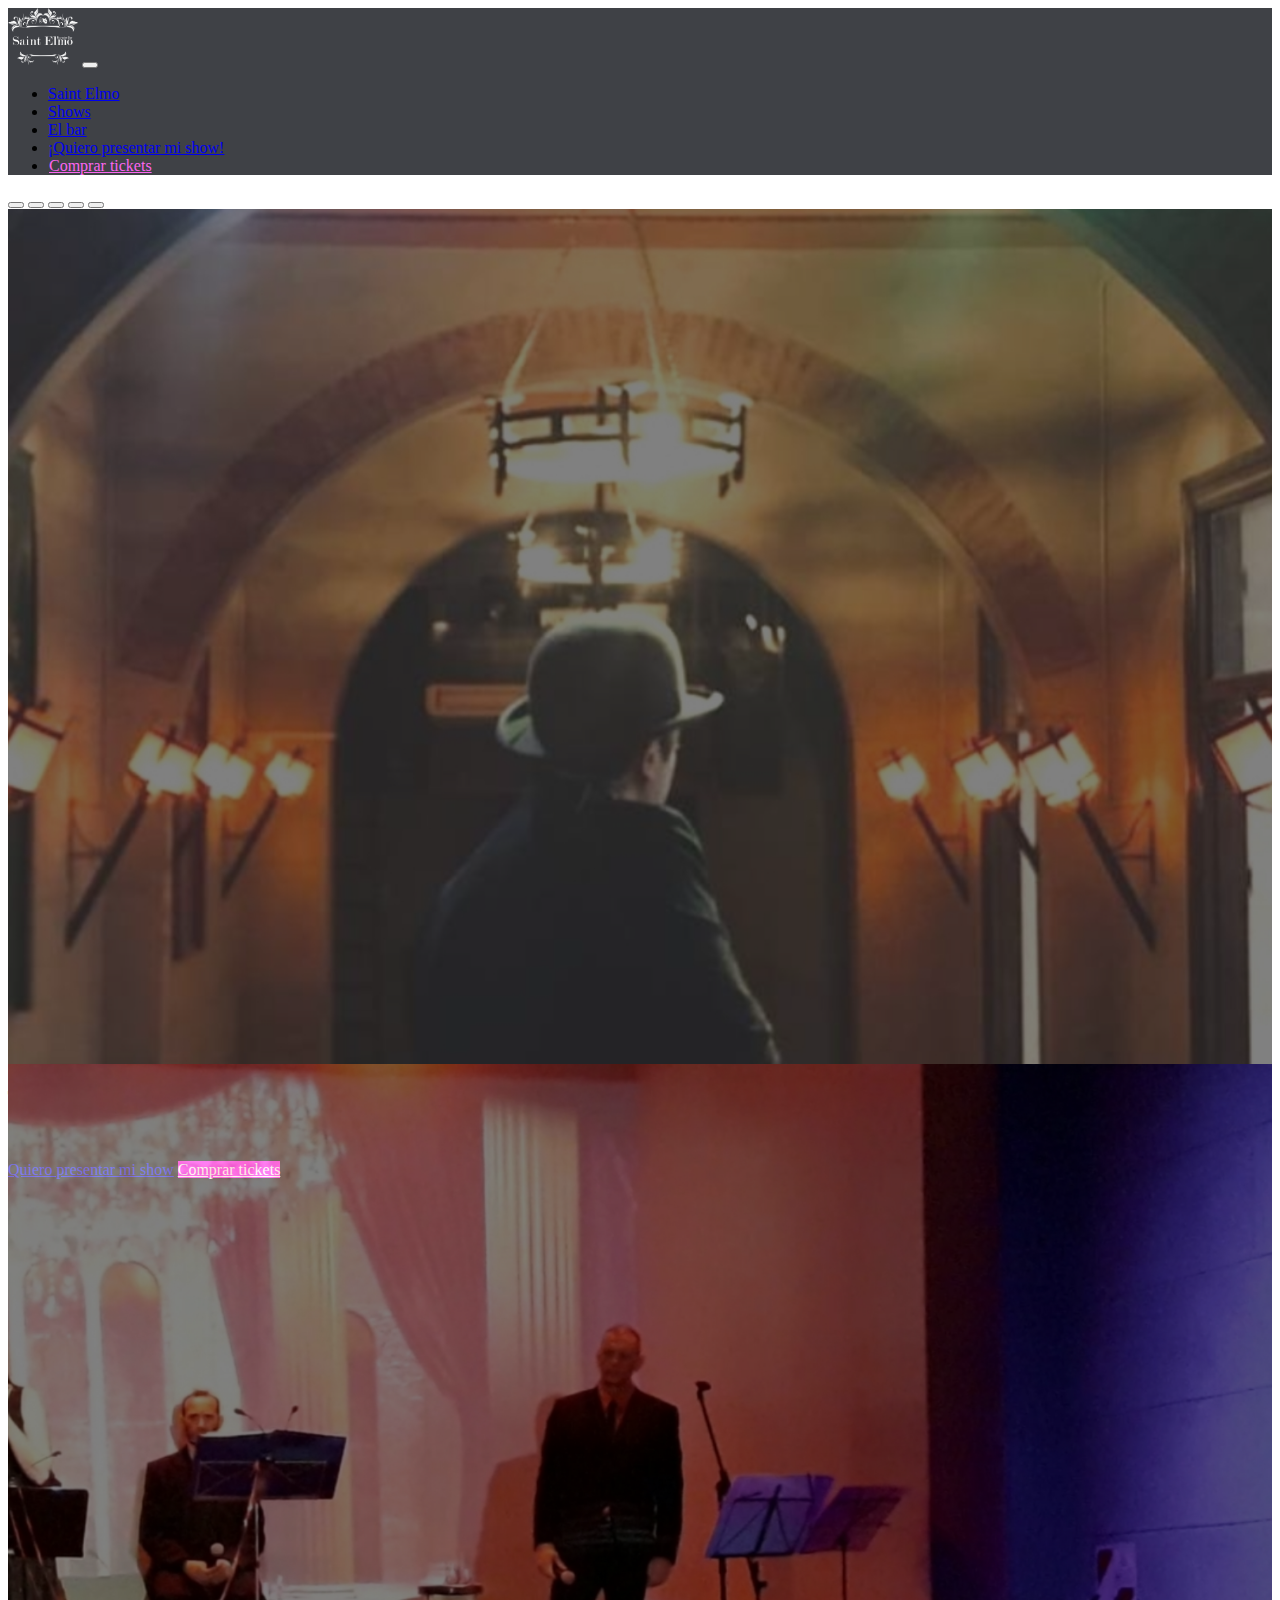
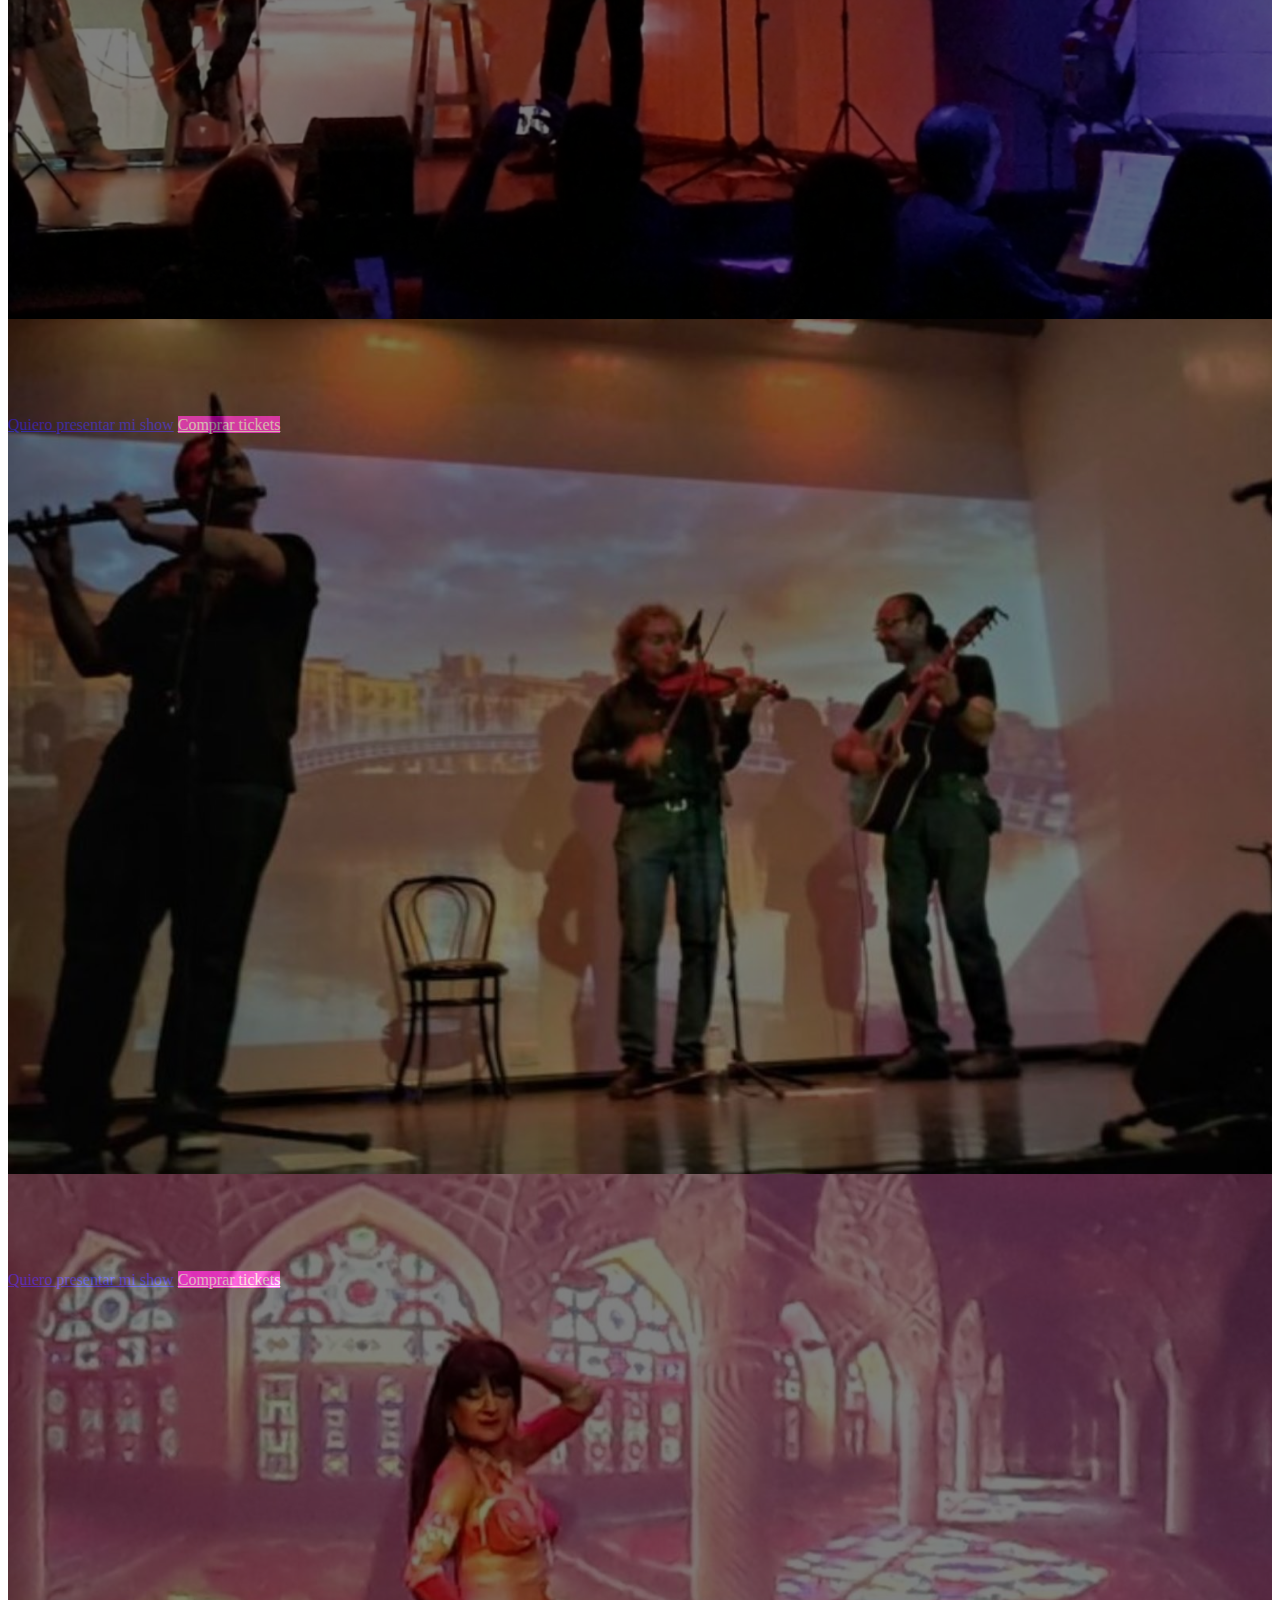
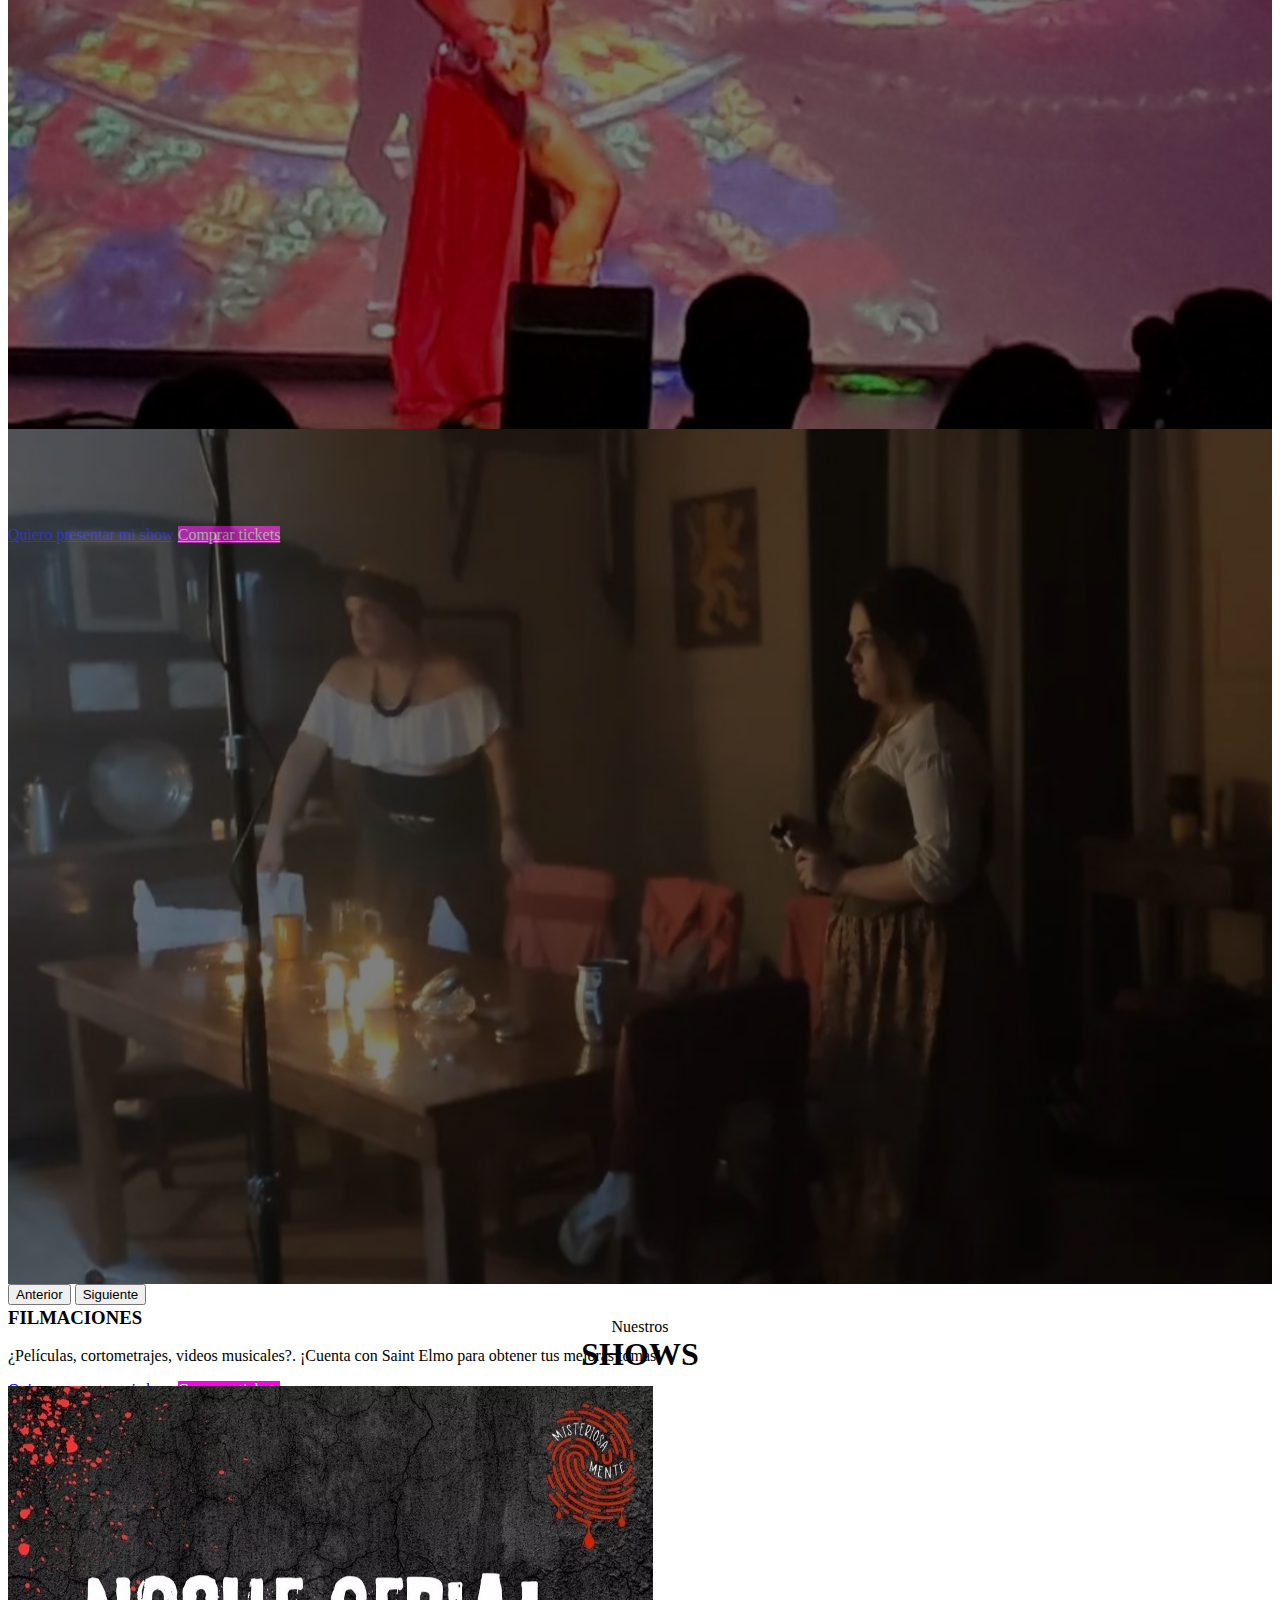
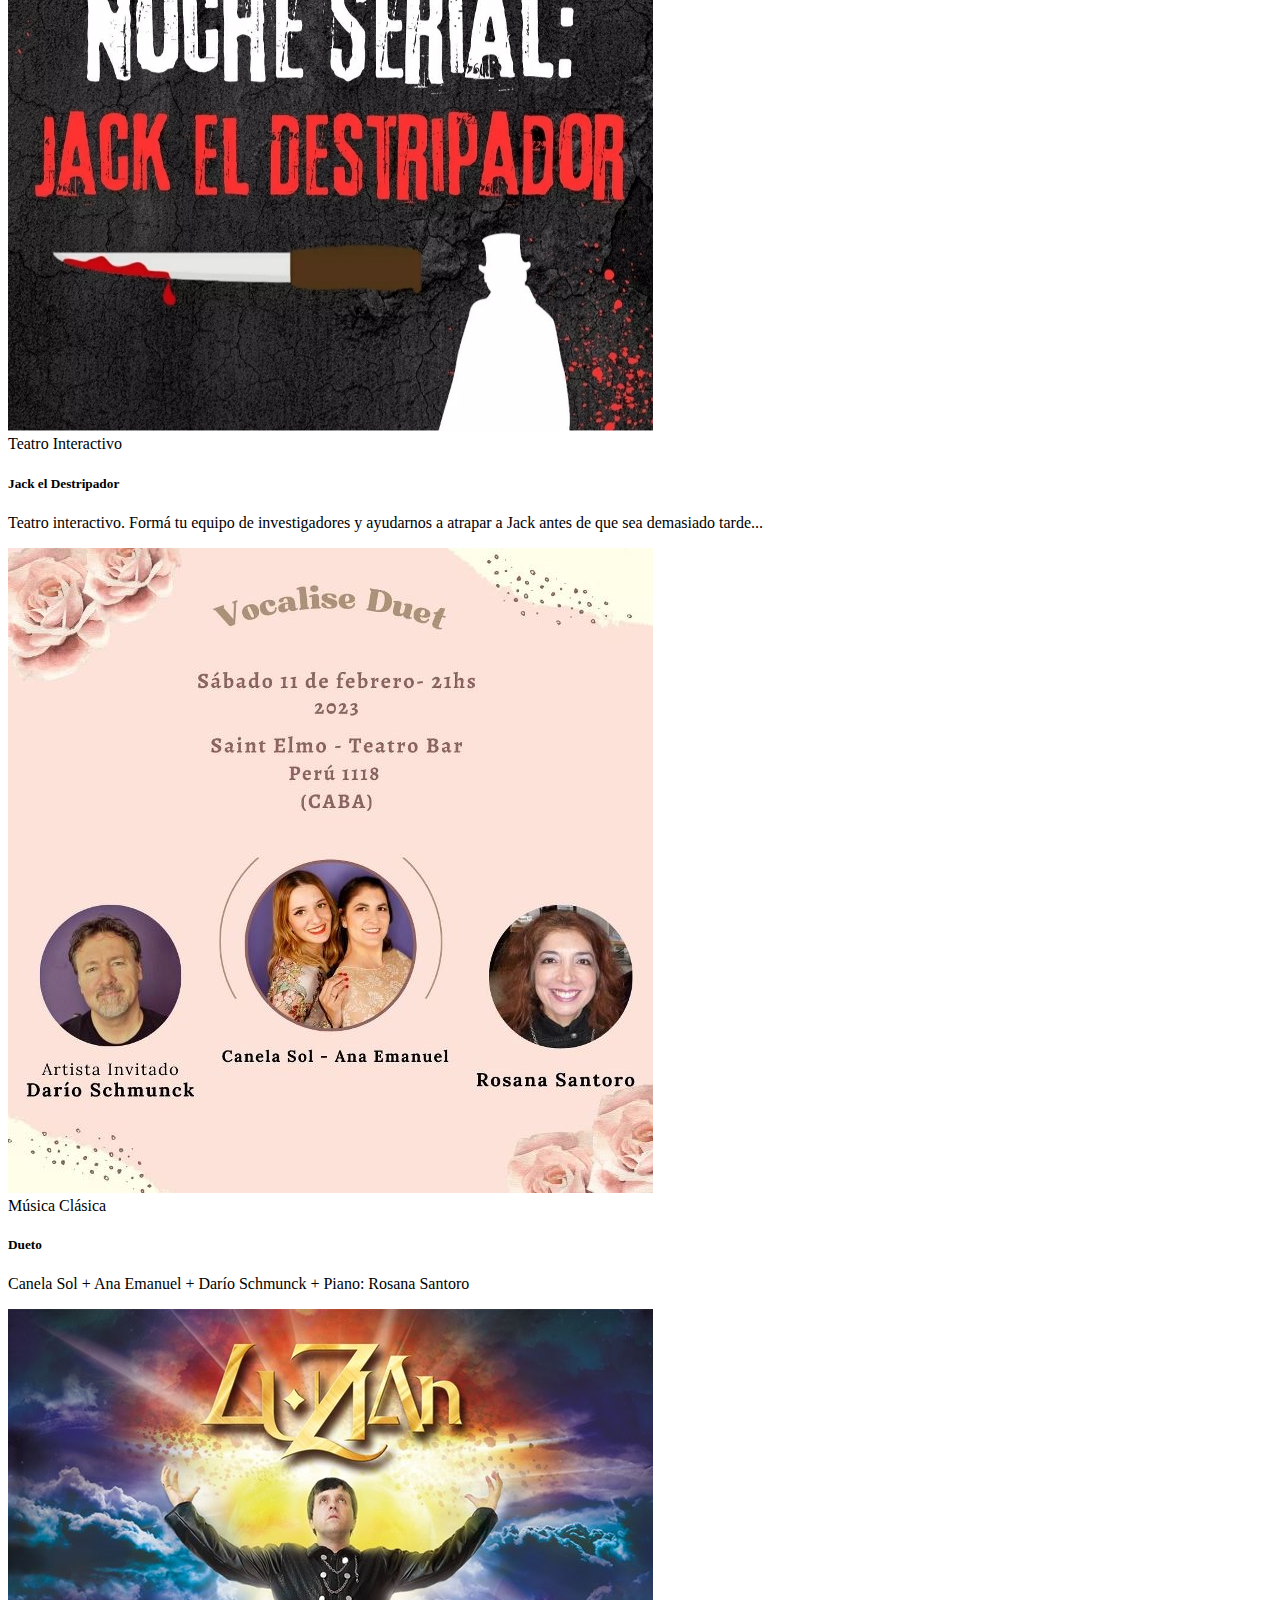
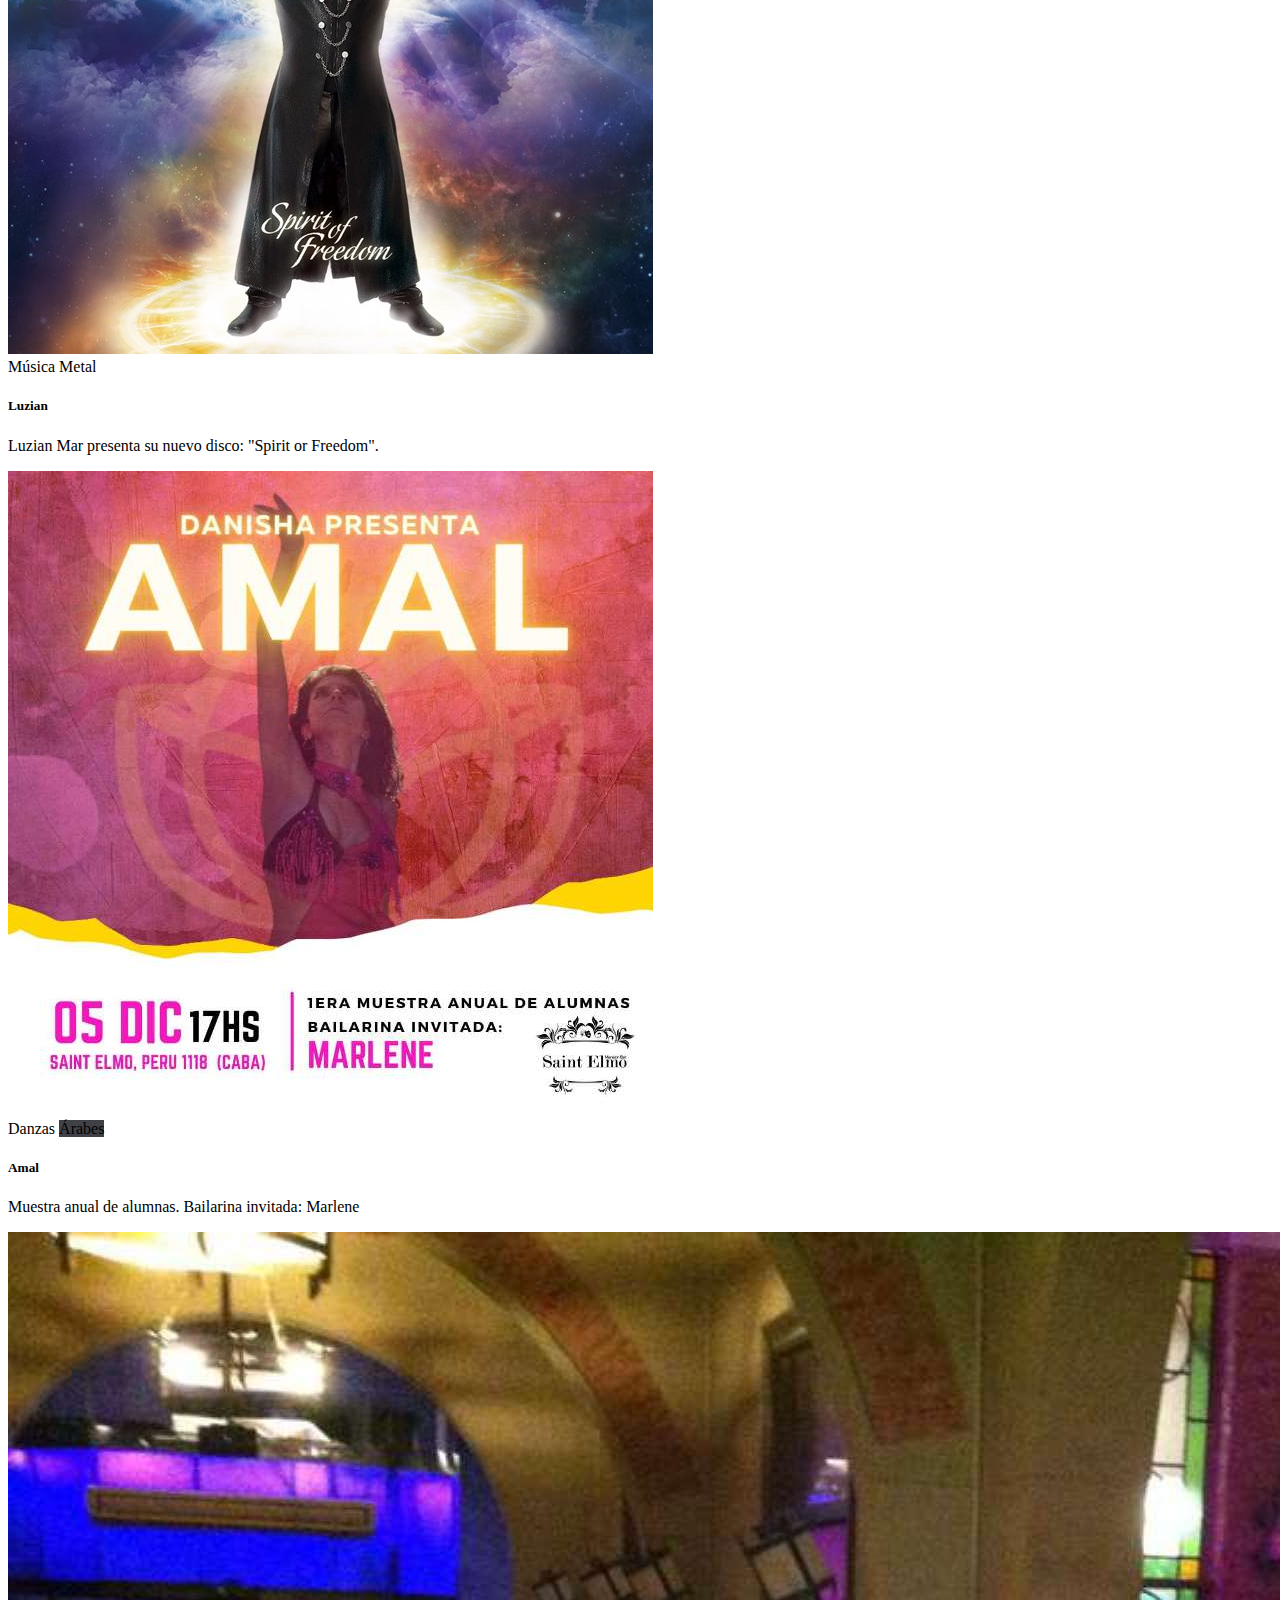
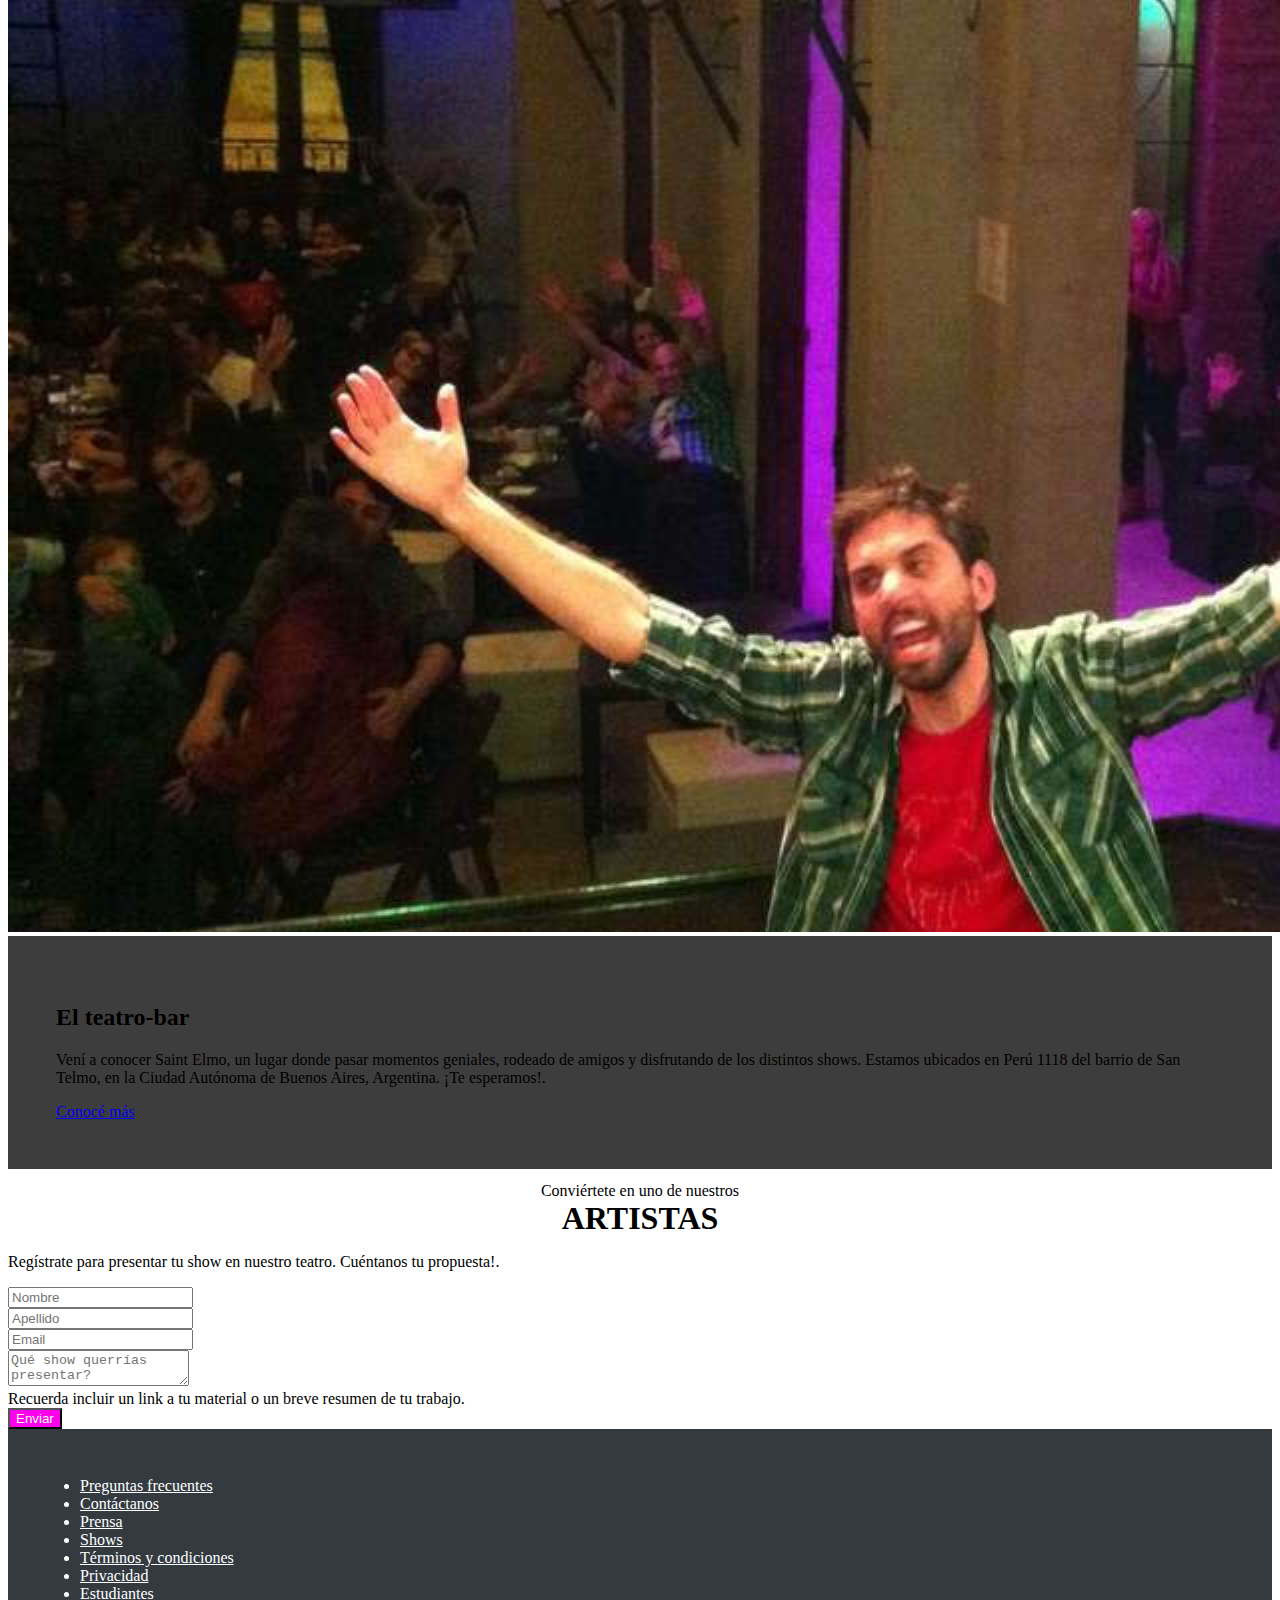
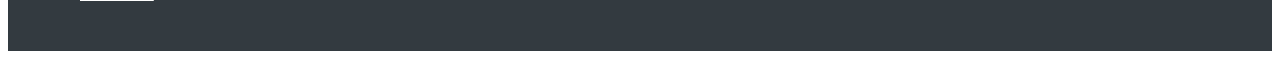
<file: index.html>
<!DOCTYPE html>
<html lang="en">
<head>
    <meta charset="UTF-8">
    <meta name="viewport" content="width=device-width, initial-scale=1.0">
    <link href="https://cdn.jsdelivr.net/npm/bootstrap@5.1.3/dist/css/bootstrap.min.css" rel="stylesheet" integrity="sha384-1BmE4kWBq78iYhFldvKuhfTAU6auU8tT94WrHftjDbrCEXSU1oBoqyl2QvZ6jIW3" crossorigin="anonymous">
    <link rel="stylesheet" href="./resources/css/estilosextra.css">
    <title>Saint Elmo - Teatro-Bar</title>
</head>
<body>
  <header>
    <nav class="navbar navbar-dark bg-dark fixed-top navbar-expand-lg"><!--Cambio navbar-expand-lg por navbar-expand-sm y queda mejor-->
     <div class="container">
        <a class="navbar-brand" href="index.html"><img src="./resources/img/logo_SE_b.png"  alt="Saint Elmo"></a>
        <button class="navbar-toggler" type="button" data-bs-toggle="collapse" data-bs-target="#navbarSupportedContent" arial-controls="navbarSupportedContent" aria-expanded="false" aria-label="Toggle navigation">
             <span class="navbar-toggler-icon"></span>
         </button>
         <div class="collapse navbar-collapse justified-content-end" id="navbarSupportedContent">
             <ul class="navbar-nav mb-2 mb-lg-0"> <!--nav justify-content-end-->
                 <li class="nav-item">
                   <a class="nav-link active" aria-current="page" href="index.html">Saint Elmo</a>
                 </li>
                 <li class="nav-item">
                   <a class="nav-link" href="#shows">Shows</a>
                 </li>
                 <li class="nav-item">
                   <a class="nav-link" href="#lugar">El bar</a>
                 </li>
                 <li class="nav-item">
                   <a class="nav-link" href="#form-artistas">¡Quiero presentar mi show!</a>
                 </li>
                 <li class="nav-item">
                   <a class="nav-link btn-compra-tickets" href="comprar-tickets.html">Comprar tickets</a>
                 </li>
               </ul>
         </div>            
     </div>
     </nav>
  </header>
 
    <main>
      <!--INICIO CAROUSEL-->
      <div id="carouselExampleCaptions" class="carousel slide" data-bs-ride="carousel">
        <div class="carousel-indicators">
          <button type="button" data-bs-target="#carouselExampleCaptions" data-bs-slide-to="0" class="active" aria-current="true" aria-label="Slide 1"></button>
          <button type="button" data-bs-target="#carouselExampleCaptions" data-bs-slide-to="1" aria-label="Slide 2"></button>
          <button type="button" data-bs-target="#carouselExampleCaptions" data-bs-slide-to="2" aria-label="Slide 3"></button>
          <button type="button" data-bs-target="#carouselExampleCaptions" data-bs-slide-to="3" aria-label="Slide 4"></button>
          <button type="button" data-bs-target="#carouselExampleCaptions" data-bs-slide-to="4" aria-label="Slide 5"></button>
        </div>
        <div class="carousel-inner">
          <!--ITEM 1-->
          <div class="carousel-item active">
            <img src="./resources/img/teatro_stand_up.jpg" class="d-block w-100" alt="Teatro" width="100%" height="100%">
            <div class="carousel-caption text-end pb-4">
              <div class="row">
                <div class="col-lg-8 offset-lg-6">
                  <h3>TEATRO</h3>
                  <p>¿Comedia, comedia musical, drama, o stand up?. ¡Te esperamos para que disfrutes de tu show favorito!</p>
                  <p>
                    <a class="btn btn-outline-light mb-3" href="#form-artistas">Quiero presentar mi show</a>
                    <a class="btn btn-compra-ticketsc ms-2 mb-3" href="./comprar-tickets.html" target="_blank">Comprar tickets</a>
                  </p>
                </div>
              </div>              
            </div>
          </div>
          <!--ITEM 2-->
          <div class="carousel-item">
            <img src="./resources/img/opera.jpg" class="d-block w-100" alt="Ópera" width="100%" height="100%">
            <div class="carousel-caption text-end pb-4">
              <div class="row">
                <div class="col-lg-8 offset-lg-6">
                  <h3>ÓPERA</h3>
                  <p>¿Ópera, zarzuela ó recitales de arias?. ¡Te esperamos para que disfrutes de tu show favorito!</p>
                  <p>
                    <a class="btn btn-outline-light mb-3" href="#form-artistas">Quiero presentar mi show</a>
                    <a class="btn btn-compra-ticketsc ms-2 mb-3" href="./comprar-tickets.html" target="_blank">Comprar tickets</a>
                  </p>
                </div>
              </div>              
            </div>
          </div>
          <!--ITEM 3-->
          <div class="carousel-item">
            <img src="./resources/img/celta.jpg" class="d-block w-100" alt="Música" width="100%" height="100%">
            <div class="carousel-caption text-end pb-4">
              <div class="row">
                <div class="col-lg-8 offset-lg-6">
                  <h3>MÚSICA</h3>
                  <p>¿Clásica, celta, medieval ó jazz?. ¡Te esperamos para que disfrutes de tu show favorito!</p>
                  <p>
                    <a class="btn btn-outline-light mb-3" href="#form-artistas">Quiero presentar mi show</a>
                    <a class="btn btn-compra-ticketsc ms-2 mb-3" href="./comprar-tickets.html" target="_blank">Comprar tickets</a>
                  </p>
                </div>
              </div>              
            </div>
          </div>    
          <!--ITEM 4-->
          <div class="carousel-item">
            <img src="./resources/img/danzas.jpg" class="d-block w-100" alt="Música" width="100%" height="100%">
            <div class="carousel-caption text-end pb-4">
              <div class="row">
                <div class="col-lg-8 offset-lg-6">
                  <h3>DANZAS</h3>
                  <p>¿Clásica, contemporánea, medieval ó árabe?. ¡Te esperamos para que disfrutes de tu show favorito!</p>
                  <p>
                    <a class="btn btn-outline-light mb-3" href="#form-artistas">Quiero presentar mi show</a>
                    <a class="btn btn-compra-ticketsc ms-2 mb-3" href="./comprar-tickets.html" target="_blank">Comprar tickets</a>
                  </p>
                </div>
              </div>              
            </div>
          </div>  
          <!--ITEM 5-->
          <div class="carousel-item">
            <img src="./resources/img/filmaciones.jpg" class="d-block w-100" alt="Música" width="100%" height="100%">
            <div class="carousel-caption text-end pb-4">
              <div class="row">
                <div class="col-lg-8 offset-lg-6">
                  <h3>FILMACIONES</h3>
                  <p>¿Películas, cortometrajes, videos musicales?. ¡Cuenta con Saint Elmo para obtener tus mejoras tomas!</p>
                  <p>
                    <a class="btn btn-outline-light mb-3" href="#form-artistas">Quiero presentar mi show</a>
                    <a class="btn btn-compra-ticketsc ms-2 mb-3" href="./comprar-tickets.html" target="_blank">Comprar tickets</a>
                  </p>
                </div>
              </div>              
            </div>
          </div>  
        </div>
        <button class="carousel-control-prev" type="button" data-bs-target="#carouselExampleCaptions" data-bs-slide="prev">
          <span class="carousel-control-prev-icon" aria-hidden="true"></span>
          <span class="visually-hidden">Anterior</span>
        </button>
        <button class="carousel-control-next" type="button" data-bs-target="#carouselExampleCaptions" data-bs-slide="next">
          <span class="carousel-control-next-icon" aria-hidden="true"></span>
          <span class="visually-hidden">Siguiente</span>
        </button>
      </div>
      <!--FIN CAROUSEL-->
 

        <section class="container mt-4 mb-4" id="shows">
          <h2 class="titulo">Nuestros <span>SHOWS</span></h2>
          <!-- acá empiezan las 4 cards-->
          <div class="row">
            <div class="col-sm-3">
              <div class="card">
                <img src="./resources/img/Jack_el_destripador.jpg">
              </div>
              <div class="card-body">
                <div class="mb-2">
                  <span class="badge bg-warning text-dark">Teatro</span>
                  <span class="badge bg-success">Interactivo</span>
                </div>
                <h5 class="card-title">Jack el Destripador</h5>
                <p class="card-text">Teatro interactivo. Formá tu equipo de investigadores y ayudarnos a atrapar a Jack antes de que sea demasiado tarde...</p>
              </div>    
            </div>
            <div class="col-sm-3">
              <div class="card">
                <img src="./resources/img/dueto_piano.jpg">
              </div>
              <div class="card-body">
                <div class="mb-2">
                  <span class="badge bg-secondary">Música</span>
                  <span class="badge bg-info">Clásica</span>
                </div>
                <h5 class="card-title">Dueto</h5>
                <p class="card-text">Canela Sol + Ana Emanuel + Darío Schmunck + Piano: Rosana Santoro</p>
              </div>    
            </div>
            <div class="col-sm-3">
              <div class="card">
                <img src="./resources/img/Luzian.jpg">
              </div>
              <div class="card-body">
                <div class="mb-2">
                  <span class="badge bg-secondary">Música</span>
                  <span class="badge bg-danger">Metal</span>
                </div>
                <h5 class="card-title">Luzian</h5>
                <p class="card-text">Luzian Mar presenta su nuevo disco: "Spirit or Freedom". </p>
              </div>    
            </div>
            <div class="col-sm-3">
              <div class="card">
                <img src="./resources/img/Amal_danzas.jpeg">
              </div>
              <div class="card-body">
                <div class="mb-2">
                  <span class="badge bg-primary">Danzas</span>
                  <span class="badge bg-dark">Árabes</span>
                </div>
                <h5 class="card-title">Amal</h5>
                <p class="card-text">Muestra anual de alumnas. Bailarina invitada: Marlene </p>
              </div>    
            </div>
            
            <!--<div class="row">   
              <div class="col-sm-3">
                <a class="btn btn-shows" href="calendario.html">+ Shows</a>
              </div>                                                     
            </div>-->


          </div>
        </section>
          <!-- acá terminan las 4 cards-->
          <!-- acá empieza ubicación-->
        <section class="mb-4" id="lugar">
          <div class="row g-0">
            <div class="col-md">
              <img src="./resources/img/bar1.jpg" class="img-fluid" alt="Honolulu">
            </div>
            <div class="col-md text-light bg-costado">
                <h2>El teatro-bar</h2>
                <p>Vení a conocer Saint Elmo, un lugar donde pasar momentos geniales, rodeado de amigos y disfrutando de los distintos shows. Estamos ubicados en Perú 1118 del barrio de San Telmo, en la Ciudad Autónoma de Buenos Aires, Argentina. ¡Te esperamos!.</p>
                <a class="btn btn-outline-light" href="#">Conocé más</a>
              </div>
            </div>
          </div>          
        </section>
          <!-- acá termina ubicación-->
          <!-- acá empieza formulario-->
        <section class="container" id="form-artistas">
          <div class="row justify-content-center">
            <div class="col-lg-8 col-xl-7">
              <h2 class="titulo">Conviértete en uno de nuestros <span>ARTISTAS</span></h2>
              <p>Regístrate para presentar tu show en nuestro teatro. Cuéntanos tu propuesta!.</p>
              <form action>
                <div class="row gx-2">
                  <div  class="col-md mb-3">
                    <input type="text" class="form-control" placeholder="Nombre" aria-label="Nombre" required>
                  </div>
                  <div class="col-md mb-3">
                    <input type="text" class="form-control" placeholder="Apellido" aria-label="Apellido" required>
                  </div>                  
                </div>
                <div class="row">
                  <div class="col mb-3">
                    <input type="email" class="form-control" placeholder="Email" aria-label="Email" required>
                  </div>
                </div>
                <div class="row">
                  <div class="col mb-3">
                    <textarea class="form-control" id="floatingTextarea" placeholder="Qué show querrías presentar?" required></textarea>
                    <div class="form-text mb-3">Recuerda incluir un link a tu material o un breve resumen de tu trabajo.</div>
                    <div class="d-grid">
                      <button type="submit" class="btn btn-lg btn-form">Enviar</button>
                    </div>
                  </div>
                </div>
              </form>
            </div>
          </div>
        </section>
          <!-- acá termina formulario-->
    </main>


    <footer id="main-footer">
      <div class="container">
        <ul class="nav justify-content-center justify-content-lg-between align-items-center">
          <li class="nav-item">
            <a class="nav-link" href="#">
              Preguntas <span>frecuentes</span>
            </a>
          </li>
          <li class="nav-item">
            <a class="nav-link" href="#">Contáctanos</a>
          </li>
          <li class="nav-item">
            <a class="nav-link" href="#">Prensa</a>
          </li>
          <li class="nav-item">
            <a class="nav-link" href="#">Shows</a>
          </li>
          <li class="nav-item">
            <a class="nav-link" href="#">Términos y <span>condiciones</span></a>
          </li>
          <li class="nav-item">
            <a class="nav-link" href="#">Privacidad</a>
          </li>
          <li class="nav-item">
            <a class="nav-link" href="#">Estudiantes</a>
          </li>
        </ul>
      </div>
    </footer>


    
    <script src="https://cdn.jsdelivr.net/npm/bootstrap@5.1.3/dist/js/bootstrap.bundle.min.js" integrity="sha384-ka7Sk0Gln4gmtz2MlQnikT1wXgYsOg+OMhuP+IlRH9sENBO0LRn5q+8nbTov4+1p" crossorigin="anonymous"></script>
    <script src="./resources/js/codigo.js"></script>
</body>
</html>
</file>
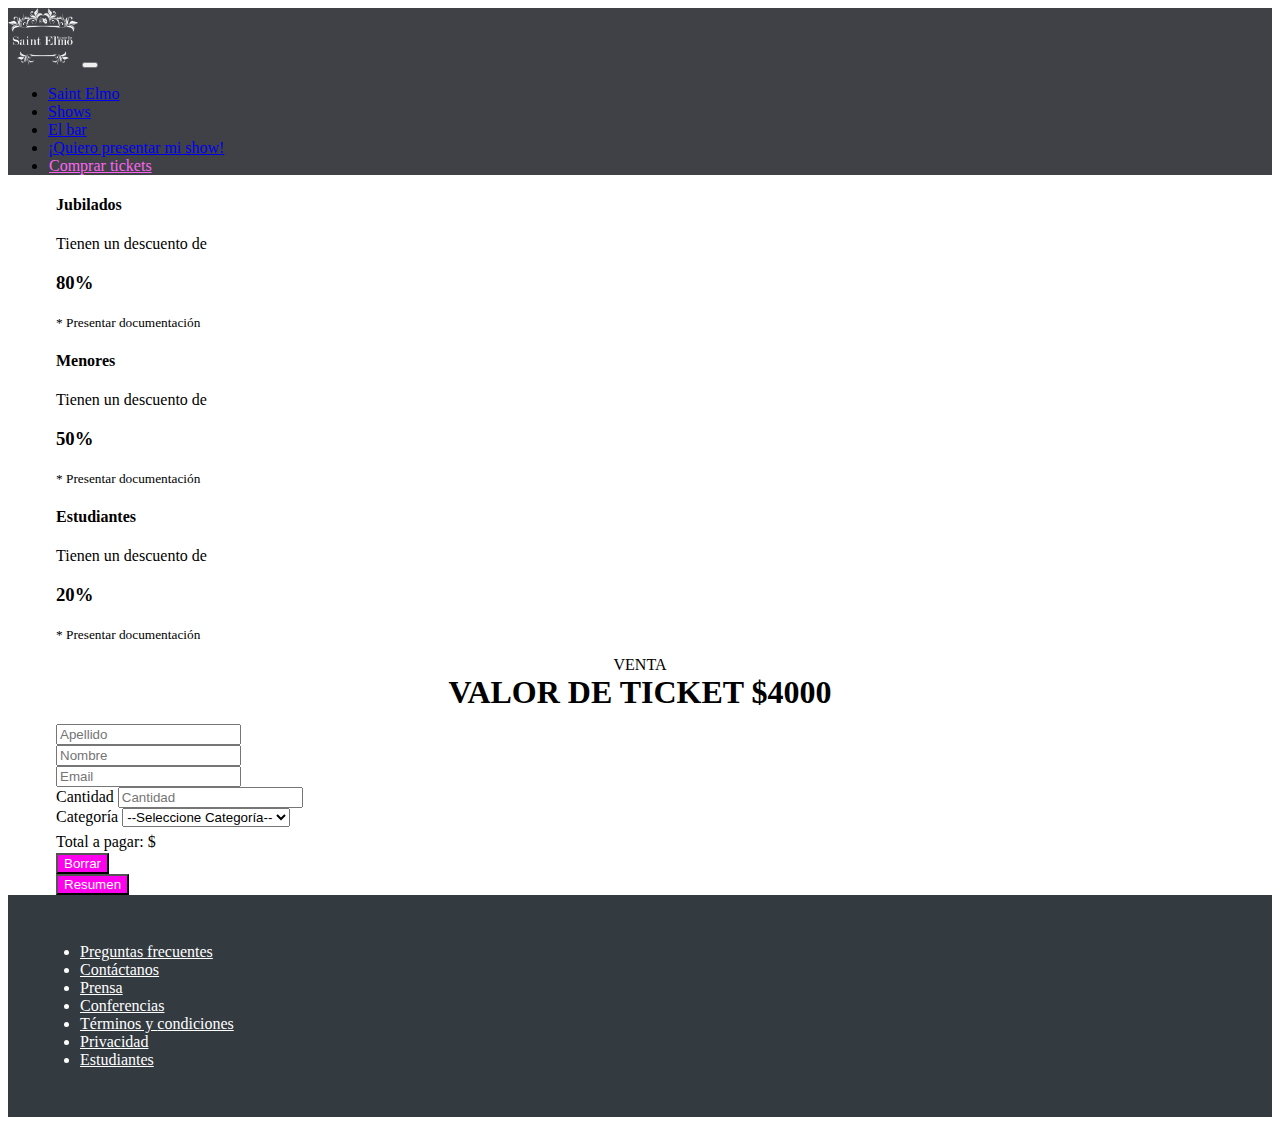
<file: comprar-tickets.html>
<!DOCTYPE html>
<html lang="en">
<head>
    <meta charset="UTF-8">
    <meta name="viewport" content="width=device-width, initial-scale=1.0">
    <link href="https://cdn.jsdelivr.net/npm/bootstrap@5.1.3/dist/css/bootstrap.min.css" rel="stylesheet" integrity="sha384-1BmE4kWBq78iYhFldvKuhfTAU6auU8tT94WrHftjDbrCEXSU1oBoqyl2QvZ6jIW3" crossorigin="anonymous">
    <link rel="stylesheet" href="./resources/css/estilosextra.css">
    <title>Tickets</title>
</head>
<body>
    <header>
        <nav class="navbar navbar-dark bg-dark fixed-top navbar-expand-lg"><!--Cambio navbar-expand-lg por navbar-expand-sm y queda mejor-->
         <div class="container">
            <a class="navbar-brand" href="index.html"><img src="./resources/img/logo_SE_b.png"  alt="Saint Elmo"></a>
            <button class="navbar-toggler" type="button" data-bs-toggle="collapse" data-bs-target="#navbarSupportedContent" arial-controls="navbarSupportedContent" aria-expanded="false" aria-label="Toggle navigation">
                 <span class="navbar-toggler-icon"></span>
             </button>
             <div class="collapse navbar-collapse justified-content-end" id="navbarSupportedContent">
                 <ul class="navbar-nav mb-2 mb-lg-0"> <!--nav justify-content-end-->
                     <li class="nav-item">
                       <a class="nav-link active" aria-current="page" href="index.html">Saint Elmo</a>
                     </li>
                     <li class="nav-item">
                       <a class="nav-link" href="#shows">Shows</a>
                     </li>
                     <li class="nav-item">
                       <a class="nav-link" href="#lugar">El bar</a>
                     </li>
                     <li class="nav-item">
                       <a class="nav-link" href="#form-artistas">¡Quiero presentar mi show!</a>
                     </li>
                     <li class="nav-item">
                       <a class="nav-link btn-compra-tickets" href="comprar-tickets.html">Comprar tickets</a>
                     </li>
                   </ul>
             </div>            
         </div>
         </nav>
     </header>

     <main>
        <sectiom class="container t-section">
            <div class="row justify-content-center mt-5 pt-5">
                <div class="col-lg-8 col-xl-7 coltsection">
                    <div class="row row-cols-1 row-cols-md-3 text-center">
                        <div class="col">
                            <div class="card mb-4 rounded-3 shadow-sm border-primary">
                                <div class="card-header py-3 text-white bg-primary border-primary">
                                    <h4 class="my-0 fw-normal">Jubilados</h4>
                                </div>
                                <div class="card-body">
                                    <p>Tienen un descuento de</p>
                                    <h3 class="card-title pricing-card-title">80%</h3>
                                    <small class="fw-light text-muted mt-3">* Presentar documentación</small>
                                </div>
                            </div>
                        </div>
                        <div class="col">
                            <div class="card mb-4 rounded-3 shadow-sm border-info">
                                <div class="card-header py-3 text-white bg-info border-info">
                                    <h4 class="my-0 fw-normal">Menores</h4>
                                </div>
                                <div class="card-body">
                                    <p>Tienen un descuento de</p>
                                    <h3 class="card-title pricing-card-title">50%</h3>
                                    <small class="fw-light text-muted mt-3">* Presentar documentación</small>
                                </div>
                            </div>
                        </div>
                        <div class="col">
                            <div class="card mb-4 rounded-3 shadow-sm border-warning">
                                <div class="card-header py-3 text-white bg-warning border-warning">
                                    <h4 class="my-0 fw-normal">Estudiantes</h4>
                                </div>
                                <div class="card-body">
                                    <p>Tienen un descuento de</p>
                                    <h3 class="card-title pricing-card-title">20%</h3>
                                    <small class="fw-light text-muted mt-3">* Presentar documentación</small>
                                </div>
                            </div>
                        </div>
                    </div>

                    <h2 class="titulo">VENTA <span>VALOR DE TICKET $4000</span></h2>

                    <form action="">
                        <div class="row gx-2">
                            <div class="col-md mb-3">
                                <input type="text" class="form-control" placeholder="Apellido" aria-label="Apellido" required>
                            </div>
                            <div class="col-md mb-3">
                                <input type="text" class="form-control" placeholder="Nombre" aria-label="Nombre" required>
                            </div>
                        </div>
                        <div class="row">
                            <div class="col mb-3">
                                <input type="email" class="form-control" placeholder="Email" aria-label="Email" required>
                            </div>
                        </div>
                        <div class="row gx-2">
                            <div class="col-md mb-3">
                                <label for="cantidadTickets" class="form-label">Cantidad</label>
                                <input type="number" class="form-control" placeholder="Cantidad" aria-label="Cantidad" id="cantidadTickets" min="1" required>
                            </div>
                            <div class="col-md mb-3">
                                <label for="categoriaSelect" class="form-label">Categoría</label>
                                <select class="form-select" aria-label="Categoría" id="categoriaSelect">
                                    <option value selected>--Seleccione Categoría--</option>
                                    <option value="0">Sin Categoría</option>
                                    <option value="1">Jubilados</option>
                                    <option value="2">Menores</option>
                                    <option value="3">Estudiantes</option>
                                </select>
                            </div>
                        </div>
                        <div class="alert alert-dark mt-2 mb-4" role="alert">
                            Total a pagar: $ 
                            <span id="totalPago" class="align-middle"></span>
                        </div>
                        <div class="row gx-2">
                            <div class="col-md mb-3">
                                <button type="reset" class="w-100 btn btn-lg btn-form" id="btnBorrar">Borrar</button>
                            </div>
                            <div class="col-md mb-3">
                                <button type="button" class="w-100 btn btn-lg btn-form" id="btnResume">Resumen</button>
                            </div>
                            
                        </div>
                    </form>

                </div>

            </div>

        </sectiom>
     </main>

     <footer id="main-footer">
        <div class="container">
          <ul class="nav justify-content-center justify-content-lg-between align-items-center">
            <li class="nav-item">
              <a class="nav-link" href="#">
                Preguntas <span>frecuentes</span>
              </a>
            </li>
            <li class="nav-item">
              <a class="nav-link" href="#">Contáctanos</a>
            </li>
            <li class="nav-item">
              <a class="nav-link" href="#">Prensa</a>
            </li>
            <li class="nav-item">
              <a class="nav-link" href="#">Conferencias</a>
            </li>
            <li class="nav-item">
              <a class="nav-link" href="#">Términos y <span>condiciones</span></a>
            </li>
            <li class="nav-item">
              <a class="nav-link" href="#">Privacidad</a>
            </li>
            <li class="nav-item">
              <a class="nav-link" href="#">Estudiantes</a>
            </li>
          </ul>
        </div>
      </footer>

     <script src="https://cdn.jsdelivr.net/npm/bootstrap@5.1.3/dist/js/bootstrap.bundle.min.js" integrity="sha384-ka7Sk0Gln4gmtz2MlQnikT1wXgYsOg+OMhuP+IlRH9sENBO0LRn5q+8nbTov4+1p" crossorigin="anonymous"></script>
     <script src="./resources/js/codigo.js"></script>
</body>
</html>
</file>
<file: resources/css/estilosextra.css>
/*header*/
.navbar-brand img{
   max-width: 70px;
}

.bg-dark{
   background: rgb(63, 65, 70)!important;
}

.navbar-dark .navbar-nav .btn-compra-tickets{
   color: #fc66f2;
}

@media (min-width: 992px) {
   .btn-compra-tickets {
     border: 1px solid transparent;
     border-radius: .8rem;
   }
   .btn-compra-tickets:hover,
   .navbar-dark .navbar-nav .btn-compra-tickets.active {
     background: #b40fa9;
   }
 }


/*título*/

.titulo{
   font-size: 1rem;
   text-align: center;
   font-weight: 400;
}
.titulo span{
   display: block;
   font-weight: 800;
   font-size: 2rem;
}

/*Carousel*/

.carousel-item{
   background-size: cover;
   background-position: center center;
   height: 35rem;
   min-height: 95vh;
   background-color: black;
}

.carousel-item img { 
   opacity: .5; 
   object-fit: cover;
}

.carousel-caption{
   bottom: 3rem;
   z-index: 10;
}

.carousel .btn-compra-ticketsc{
   color: #ffffff;
   background-color: #ff00ee;    
}

.carousel .btn-compra-ticketsc:hover{
   background: #b40fa9;
}

.btn-shows{
   color:#000000;
   background-color: #ff00ee;
   font-size: 20px;
   font-weight: bold;
   width: 200px;
   transform: translate(550%, 0%);
}

.btn-shows:hover{
   color:#ffffff;
   background-color: #b40fa9;
   font-size: 20px;
   font-weight: bold;
   width: 200px;
}

/*Formulario orador*/

.btn-form{
   background: #ff00ee;
   color: white;
}
.btn-form:hover{
   background-color: #b40fa9;
   color: white;
}

/*ubicación*/

.bg-costado{
   background: rgb(62, 61, 61);
   padding: 3rem;
}

/*Footer*/

#main-footer{
   background: #333a40;
   color: white;
   padding: 2rem;
}

#main-footer .nav-link{
   color: white;
   text-align: center;
}

#main-footer .nav-link:hover{
   opacity: .7;
}

/*en tickets*/
.t-section { padding-top: 7rem; 
}

.coltsection{
   padding-left: 3rem;
   padding-right: 3rem;
}

/* form para comprar tickets */

#totalPago {
   font-size: 1.4rem;
   font-weight: 700;
 }
</file>
